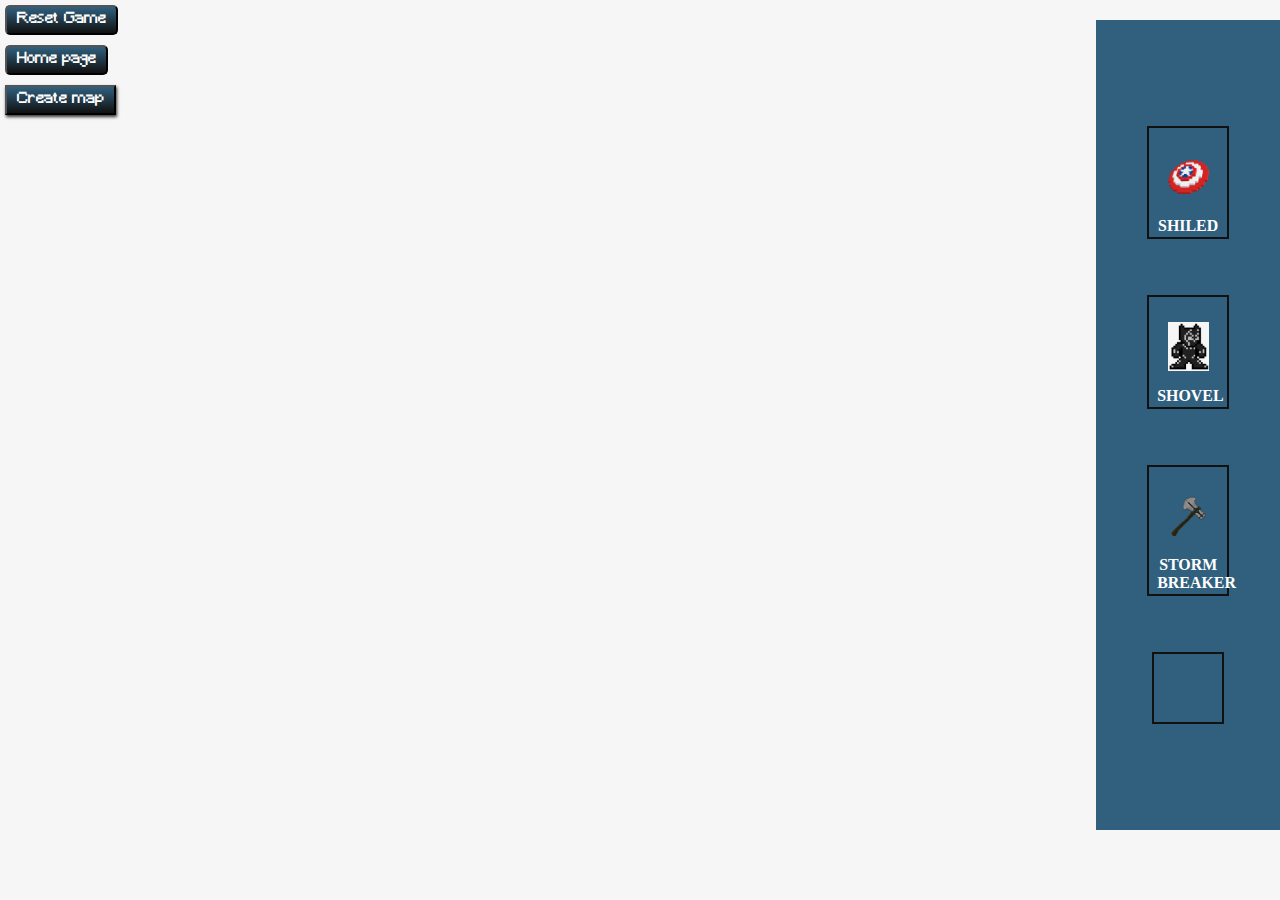
<file: game.html>
<!DOCTYPE html>
<html lang="en">

<head>
    <meta charset="UTF-8">
    <meta name="viewport" content="width=device-width, initial-scale=1.0">
    <title>Avenger craft</title>
    <link rel="stylesheet" href="./css/style.css">
</head>

<body>
    <div class="wrapper">
        <div class="navbar">
            <button class="reset">Reset Game</button>
            <button class="home-btn">Home page</button>
        </div>

        <div class="game-board">

            <div class="game-board-map"></div>
            <div class="menu">
               <button class="map-btn">Create map</button>
            </div>
        </div>

        <div class="tools-sidebar">
            <div class="tools-sidebar-tool">
                <div class="tool" data-tool="0">
                    <div class="img"></div>
                    <h3>SHILED</h3>
                </div>
                <div class="tool " data-tool="1">
                    <div class="img"></div>
                    <h3>SHOVEL</h3>
                </div>
                <div class="tool " data-tool="2">
                    <div class="img"></div>
                    <h3>STORM<br>BREAKER</h3>
                </div>

                <div class="tools-sidebar-lastTile" data-type=""></div>
            </div>
        </div>
    </div>  
</body>
<script src="./js/main.js"></script>
</html>
</file>
<file: css/style.css>
* {
    margin: 0;
    padding: 0;
    box-sizing: border-box;
}

/* @media (min-width: 600px) {
    .wrapper {
      flex-direction: column;
        
    }
  } */

@font-face {
    font-family: 'mincraft';
    src: url('../Minecraft.ttf');
    font-weight: bold;
}

.wrapper {
    width: 100vw;
    background: #f6f6f6;
    min-height: 100vh;
    display: flex;
    flex-direction: row;
}

.row {
    display: flex;
    flex-wrap: nowrap;
}

.home-btn {
    position: absolute;
    top: 45px;
    left: 5px;
    background: linear-gradient(to bottom,#30607E, #111);
    color: white;
    border-radius: 5px;
    font-weight: 400;
    font-size: 15px;
    padding: 5px 10px;
    font-family: 'mincraft';
} 

 .reset {
    position: absolute;
    top: 5px;
    left: 5px;
    background: linear-gradient(to bottom,#30607E, #111);
    color: white;
    border-radius: 5px;
    font-weight: 400;
    font-size: 15px;
    padding: 5px 10px;
    font-family: 'mincraft';
} 

 .map-btn {
    position: absolute;
    top: 85px;
    left: 5px;
    background: linear-gradient(to bottom,#30607E, #111);
    color: white;
    font-family: 'mincraft';
    font-size: 15px;
    font-weight: 400;
    box-shadow: 1px 2px 3px #333;
    padding: 5px 10px;
} 

.game-board {
    width: 90vw;
    display: flex;
    justify-content: center;
    align-items: center;
}

.game-board-map {
    width: 80%;
    justify-content: center;
}


.tile {
    height: 8vh;
    width: 8vw;
    transition: background 0.8s ease-in-out;
    background: #CCEBFF;   
}

.tile:hover {
    border: 1px solid #333;
}

.tile[data-type="-1"] {
    background: #CCEBFF;
}

.tile[data-type="0"] {
    background: url('../img/full-land.png') no-repeat center center/cover;
}

.tile[data-type="1"] {
    background: url('../img/land.png') no-repeat center center/cover;
}

.tile[data-type="2"] {
    background: url('../img/tree-top.jpeg') no-repeat center center/cover;
}

.tile[data-type="3"] {
    background: url('../img/tree-base.png') no-repeat center center/cover;
}

.tile[data-type="4"] {
    background: url('../img/rock.png') no-repeat center center/cover;
}


.tools-sidebar {
    background: #30607E;
    width: 15vw;
    height: 90vh;
    margin-top: 20px;
    padding: 50px 10px;
    color: white;
    
}

.tool {
    padding: 8px;
    padding-bottom: 2px;
    text-align: center;
    width: 50%;
    font-size: 0.85em;
    border: 2px solid #111;
    transition: background 0.5s ease-in-out;
}

.tool:hover {
    background: #FF8A1C;
    cursor: pointer;
}

.tool.active {
    background: #FF8A1C;
    
}

.tool.active.warning {
    background: red;
    
}

.tool .img {
    height: 6em;
    width: 3em;
    margin: 0 auto;
    background-size: contain;

}

.tool[data-tool="1"] > .img {
    background: url('../img/tools-shovel.png') no-repeat center center/contain;
}

.tool[data-tool="0"] > .img {
    background: url('../img/tools-shiled.png') no-repeat center center/contain;
}

.tool[data-tool="2"] > .img {
    background: url('../img/tools-axe.png') no-repeat center center/contain;
}

.tools-sidebar-tool {
    display: flex;
    flex-direction: column;
    align-items: center;
    justify-content: space-evenly;
    justify-items: center;
    height: 100%;

}

.tools-sidebar-lastTile {
    width: 8vh;
    height: 8vh;
    border: 2px solid #111;
}

.tools-sidebar-lastTile[data-type="-1"] {
    background: transparent;
}

.tools-sidebar-lastTile[data-type="0"] {
    background: url('../img/land.png') no-repeat center center/cover;
}

.tools-sidebar-lastTile[data-type="1"] {
    background: url('../img/full-land.png') no-repeat center center/cover;
}

.tools-sidebar-lastTile[data-type="2"] {
    background: url('../img/tree-top.jpeg') no-repeat center center/cover;
}

.tools-sidebar-lastTile[data-type="3"] {
    background: url('../img/tree-base.png') no-repeat center center/cover;
}

.tools-sidebar-lastTile[data-type="4"] {
    background: url('../img/rock.png') no-repeat center center/cover;
}
</file>
